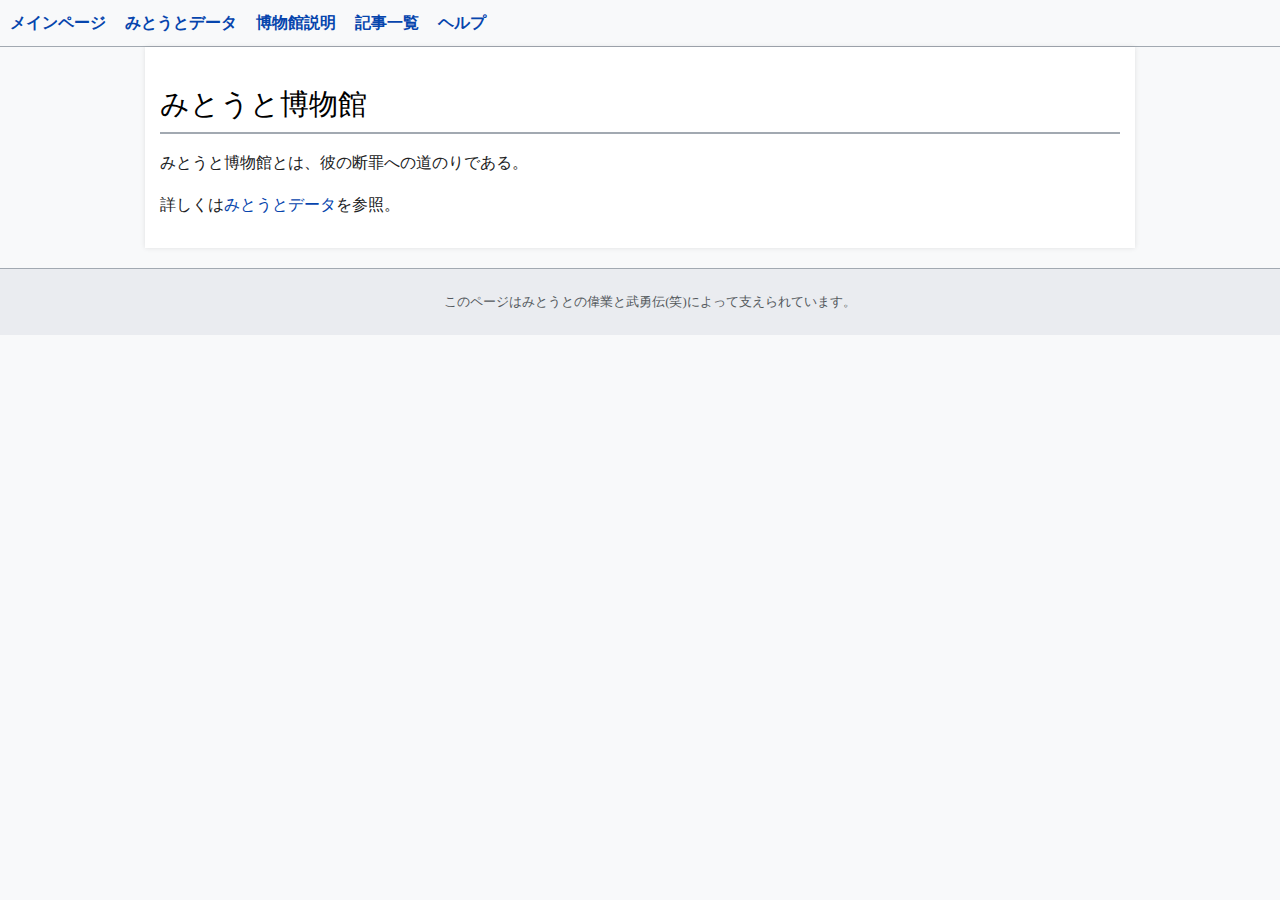
<file: index.html>
<!DOCTYPE html>
<html lang="ja">
<head>
    <meta charset="UTF-8">
    <meta name="viewport" content="width=device-width, initial-scale=1.0">
    <title>みとうと博物館 - メインページ</title>
    <link rel="stylesheet" href="main.css">
</head>
<body>
    <div class="navbar">
        <a href="#">メインページ</a>
        <a href="/articles/mitodata.html">みとうとデータ</a>
        <a href="#">博物館説明</a>
        <a href="#">記事一覧</a>
        <a href="#">ヘルプ</a>
    </div>
    <div class="container">
        <h1>みとうと博物館</h1>
        <p>みとうと博物館とは、彼の断罪への道のりである。</p>
        <p>詳しくは<a href="articles/mitodata.html">みとうとデータ</a>を参照。</p>
    </div>
    <div class="footer">
        <p>このページはみとうとの偉業と武勇伝(笑)によって支えられています。</p>
    </div>
</body>
</html>
</file>
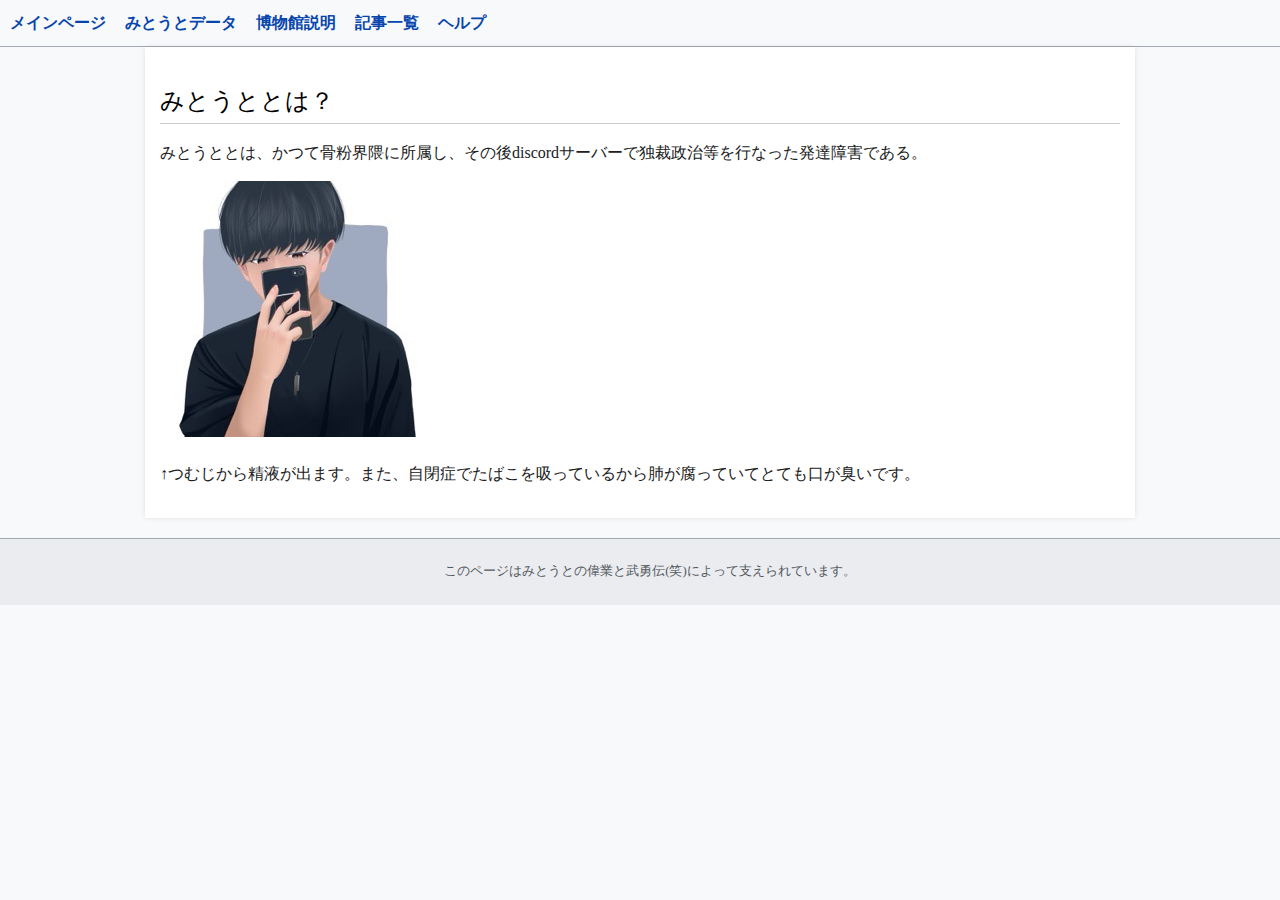
<file: articles/mitodata.html>
<!DOCTYPE html>
<html lang="ja">
<head>
    <meta charset="UTF-8">
    <meta name="viewport" content="width=device-width, initial-scale=1.0">
    <title>みとうとWiki - 博物館説明</title>
    <link rel="stylesheet" href="../main.css">
</head>
<body>
    <div class="navbar">
        <a href="../index.html">メインページ</a>
        <a href="#">みとうとデータ</a>
        <a href="setsumei.html">博物館説明</a>
        <a href="#">記事一覧</a>
        <a href="#">ヘルプ</a>
    </div>
    <div class="container">
        <h2>みとうととは？</h2>
        <p>みとうととは、かつて骨粉界隈に所属し、その後discordサーバーで独裁政治等を行なった発達障害である。</p>
        <img src="../img/mitoicon.png" title="発達障害のご尊顔">
        <p>↑つむじから精液が出ます。また、自閉症でたばこを吸っているから肺が腐っていてとても口が臭いです。</p>

        <!-- <p><a href="#">サンプルリンク</a>も設定できます。</p> -->
    </div>
    <div class="footer">
        <p>このページはみとうとの偉業と武勇伝(笑)によって支えられています。</p>
    </div>
</body>
</html>
</file>
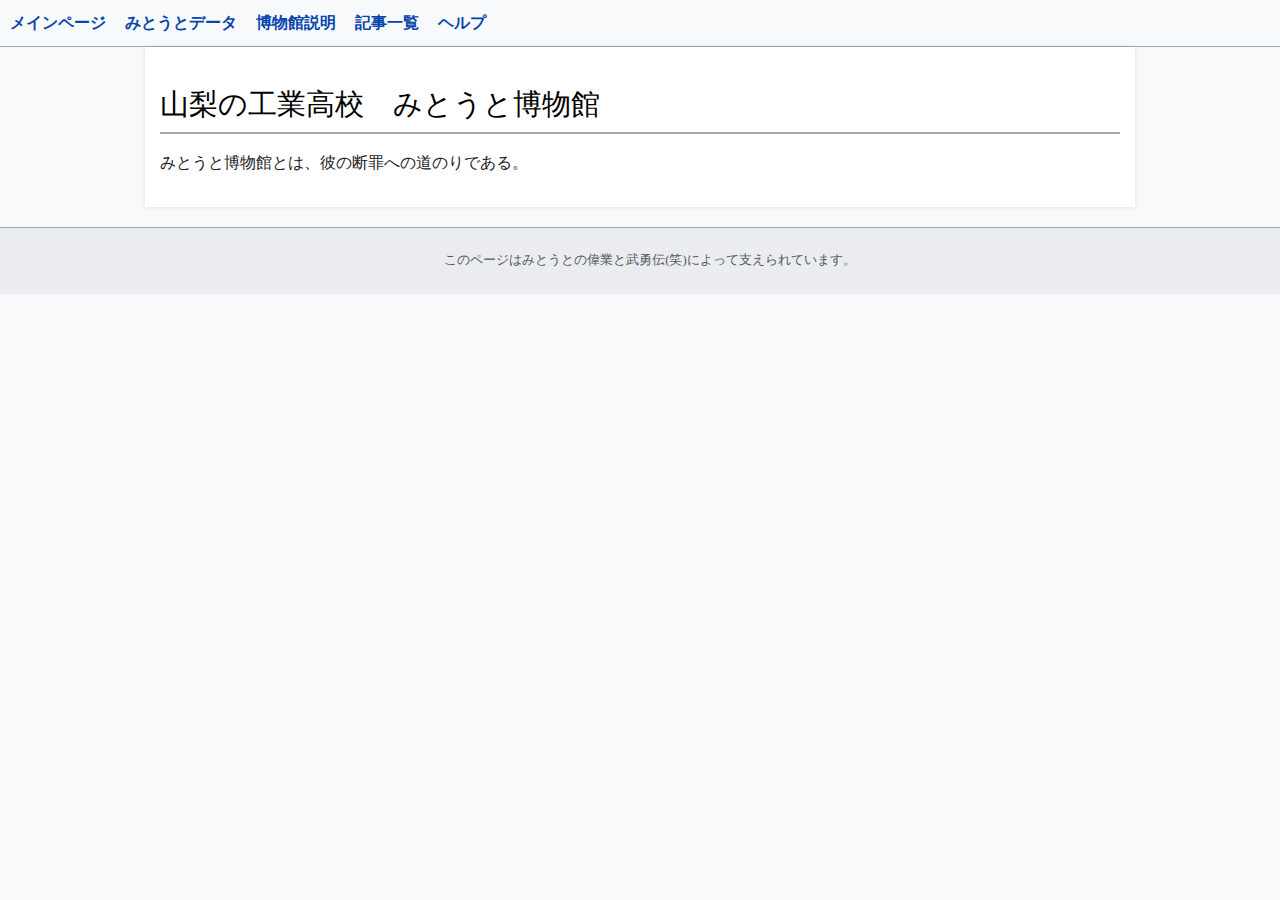
<file: articles/setsumei.html>
<!DOCTYPE html>
<html lang="ja">
<head>
    <meta charset="UTF-8">
    <meta name="viewport" content="width=device-width, initial-scale=1.0">
    <title>みとうとWiki - 博物館説明</title>
    <link rel="stylesheet" href="../main.css">
</head>
<body>
    <div class="navbar">
        <a href="../index.html">メインページ</a>
        <a href="mitodata.html">みとうとデータ</a>
        <a href="#">博物館説明</a>
        <a href="#">記事一覧</a>
        <a href="#">ヘルプ</a>
    </div>
    <div class="container">
        <h1>山梨の工業高校　みとうと博物館</h1>
        <p>みとうと博物館とは、彼の断罪への道のりである。</p>
        <!-- <p><a href="#">サンプルリンク</a>も設定できます。</p> -->
    </div>
    <div class="footer">
        <p>このページはみとうとの偉業と武勇伝(笑)によって支えられています。</p>
    </div>
</body>
</html>
</file>
<file: main.css>
body {
    font-family: 'Linux Libertine', 'Georgia', 'Times New Roman', serif;
    line-height: 1.6;
    margin: 0;
    padding: 0;
    background-color: #f8f9fa;
    color: #202122;
}

.container {
    max-width: 960px;
    margin: 0 auto;
    padding: 15px;
    background-color: #ffffff;
    box-shadow: 0 0 5px rgba(0, 0, 0, 0.1);
}

h1, h2, h3, h4, h5, h6 {
    font-family: 'Linux Libertine', 'Georgia', 'Times New Roman', serif;
    font-weight: normal;
    color: #000;
}

h1 {
    font-size: 1.8em;
    border-bottom: 2px solid #a2a9b1;
    padding-bottom: 5px;
    margin-bottom: 15px;
}

h2 {
    font-size: 1.5em;
    border-bottom: 1px solid #c8ccd1;
    padding-bottom: 3px;
    margin-bottom: 8px;
}

a {
    color: #0645ad;
    text-decoration: none;
}

a:hover {
    text-decoration: underline;
}

.navbar {
    background-color: #f8f9fa;
    padding: 10px;
    border-bottom: 1px solid #a2a9b1;
}

.navbar a {
    margin-right: 15px;
    color: #0645ad;
    font-weight: bold;
}

.navbar a:hover {
    text-decoration: underline;
}

.infobox {
    float: right;
    width: 300px;
    border: 1px solid #a2a9b1;
    background-color: #f8f9fa;
    padding: 10px;
    font-size: 0.9em;
    margin-left: 15px;
}

.infobox th {
    background-color: #eaecf0;
    text-align: left;
    padding: 5px;
    border-bottom: 1px solid #a2a9b1;
}

.infobox td {
    padding: 5px;
    border-bottom: 1px solid #dcdcdc;
}

.footer {
    font-size: 0.8em;
    color: #54595d;
    text-align: center;
    margin-top: 20px;
    padding: 10px;
    border-top: 1px solid #a2a9b1;
    background-color: #eaecf0;
    position: relative;
    bottom: 0;
    width: 100%;
}
</file>
